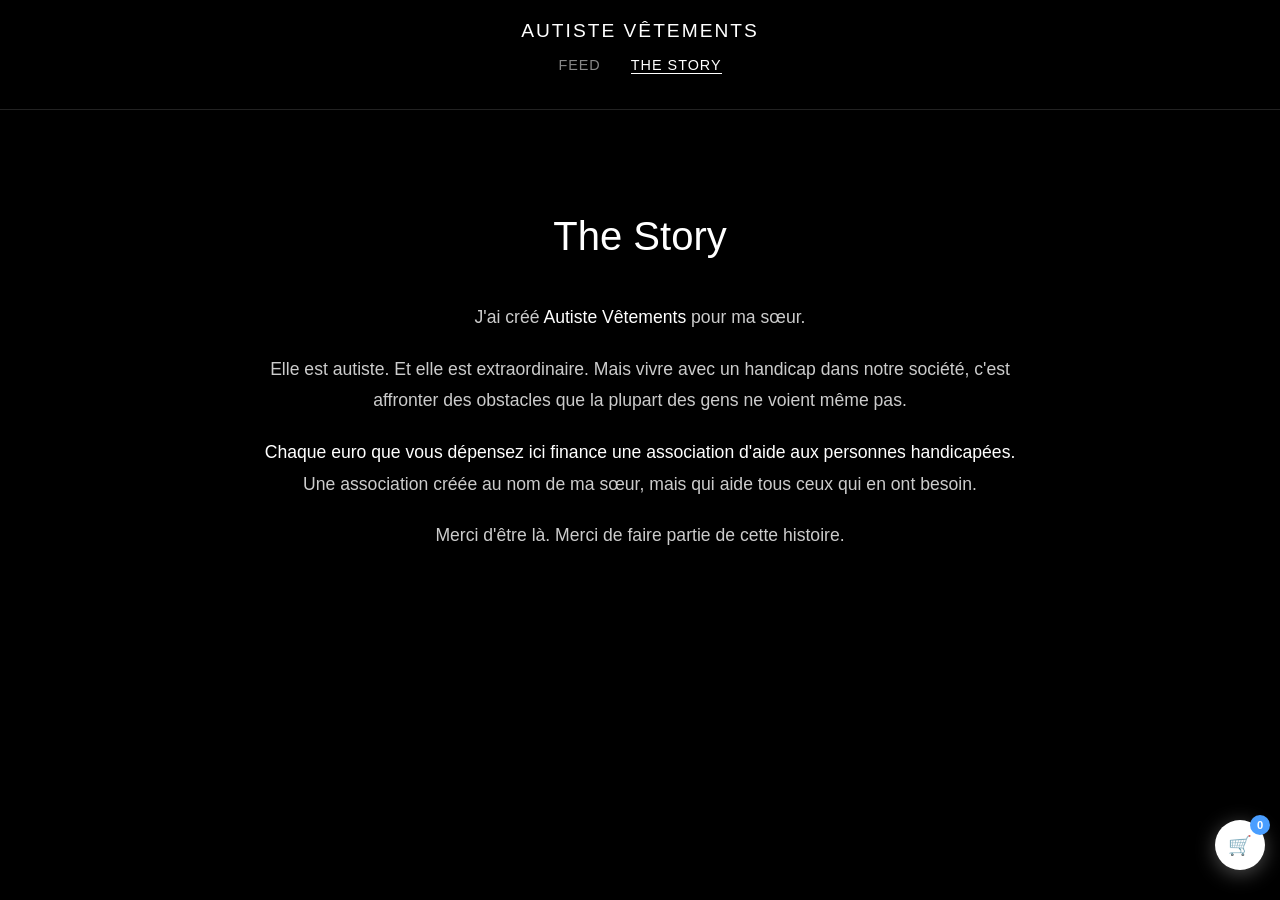
<file: story.html>
<!DOCTYPE html>
<html lang="fr">
<head>
    <meta charset="UTF-8">
    <meta name="viewport" content="width=device-width, initial-scale=1.0">
    <title>The Story - Autiste Vêtements</title>
    <link rel="stylesheet" href="styles.css">
</head>
<body>
    <header>
        <h1>Autiste Vêtements</h1>
        <nav class="nav-links">
            <a href="index.html" class="nav-link">Feed</a>
            <a href="story.html" class="nav-link active">The Story</a>
        </nav>
    </header>

    <div class="story-container">
        <h2>The Story</h2>
        
        <p>
            J'ai créé <span class="highlight">Autiste Vêtements</span> pour ma sœur.
        </p>
        
        <p>
            Elle est autiste. Et elle est extraordinaire. Mais vivre avec un handicap dans notre société, c'est affronter des obstacles que la plupart des gens ne voient même pas.
        </p>
        
        <p>
            <span class="highlight">Chaque euro que vous dépensez ici finance une association d'aide aux personnes handicapées.</span> Une association créée au nom de ma sœur, mais qui aide tous ceux qui en ont besoin.
        </p>
        
        <p>
            Merci d'être là. Merci de faire partie de cette histoire.
        </p>
    </div>

    <div class="cart-icon" id="cartIcon">
        <span class="cart-count">0</span>
        🛒
    </div>

    <script src="script.js"></script>
</body>
</html>
</file>
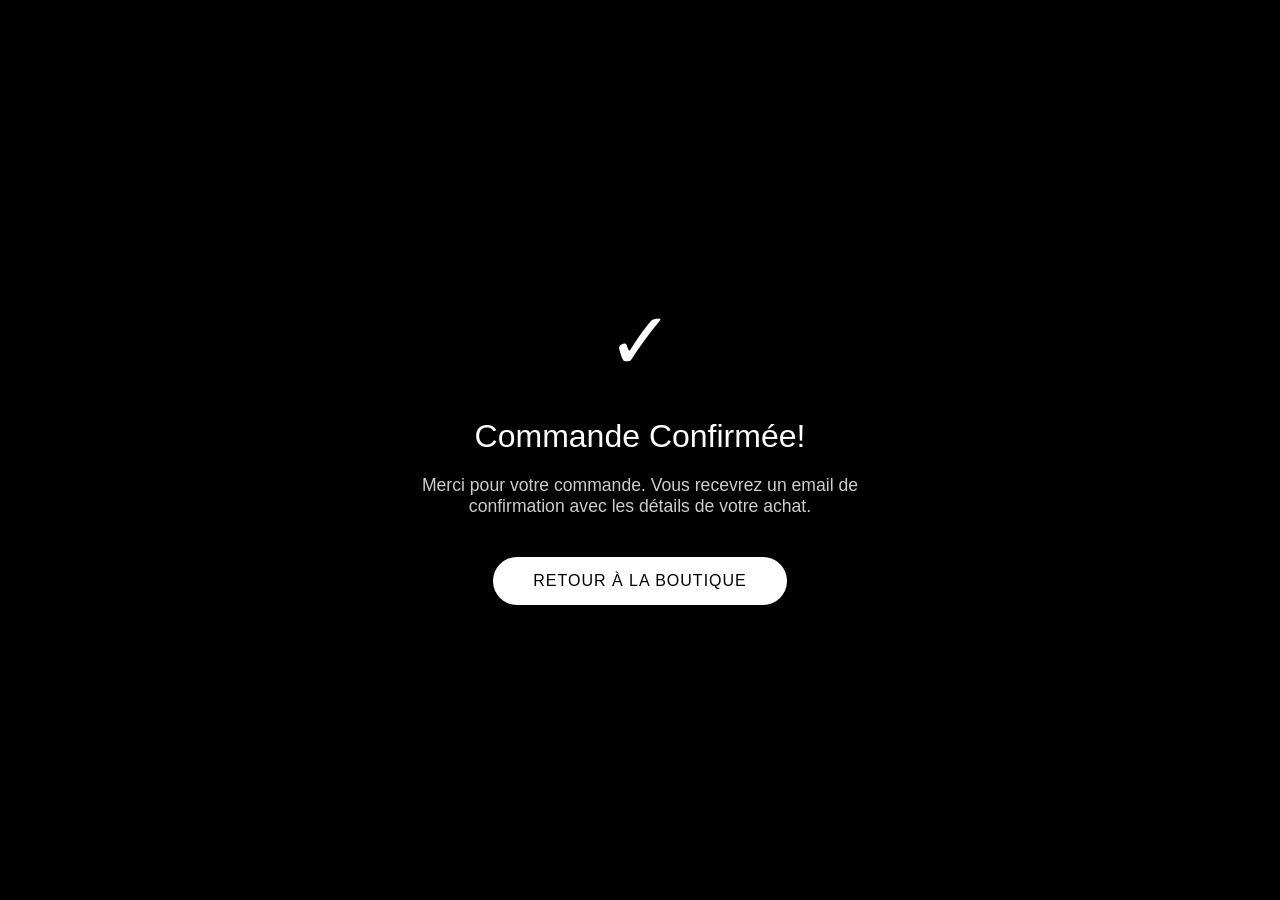
<file: success.html>
<!DOCTYPE html>
<html lang="fr">
<head>
    <meta charset="UTF-8">
    <meta name="viewport" content="width=device-width, initial-scale=1.0">
    <title>Commande Confirmée - Autiste Vêtements</title>
    <link rel="stylesheet" href="styles.css">
    <style>
        .success-container {
            min-height: 100vh;
            display: flex;
            flex-direction: column;
            justify-content: center;
            align-items: center;
            text-align: center;
            padding: 40px 20px;
        }
        
        .success-icon {
            font-size: 5rem;
            margin-bottom: 30px;
            animation: bounce 1s ease;
        }
        
        @keyframes bounce {
            0%, 100% { transform: translateY(0); }
            50% { transform: translateY(-20px); }
        }
        
        .success-title {
            font-size: 2rem;
            font-weight: 400;
            margin-bottom: 20px;
        }
        
        .success-text {
            font-size: 1.1rem;
            color: #ccc;
            margin-bottom: 40px;
            max-width: 500px;
        }
        
        .success-btn {
            background: #fff;
            color: #000;
            border: none;
            padding: 15px 40px;
            border-radius: 30px;
            font-size: 1rem;
            font-weight: 500;
            text-transform: uppercase;
            letter-spacing: 1px;
            cursor: pointer;
            text-decoration: none;
            display: inline-block;
            transition: all 0.3s ease;
        }
        
        .success-btn:hover {
            background: #ddd;
            transform: scale(1.05);
        }
    </style>
</head>
<body>
    <div class="success-container">
        <div class="success-icon">✓</div>
        <h1 class="success-title">Commande Confirmée!</h1>
        <p class="success-text">
            Merci pour votre commande. Vous recevrez un email de confirmation avec les détails de votre achat.
        </p>
        <a href="/" class="success-btn">Retour à la boutique</a>
    </div>
</body>
</html>
</file>
<file: styles.css>
* {
    margin: 0;
    padding: 0;
    box-sizing: border-box;
}

body {
    font-family: -apple-system, BlinkMacSystemFont, 'Segoe UI', Roboto, Oxygen, Ubuntu, Cantarell, sans-serif;
    background: #000;
    color: #fff;
    overflow-x: hidden;
}

header {
    position: fixed;
    top: 0;
    left: 0;
    right: 0;
    padding: 20px;
    background: rgba(0, 0, 0, 0.9);
    backdrop-filter: blur(10px);
    z-index: 100;
    text-align: center;
    border-bottom: 1px solid #222;
}

header h1 {
    font-size: 1.2rem;
    font-weight: 300;
    letter-spacing: 2px;
    text-transform: uppercase;
    margin-bottom: 15px;
}

.nav-links {
    display: flex;
    justify-content: center;
    gap: 30px;
    margin-bottom: 15px;
}

.nav-link {
    color: #888;
    text-decoration: none;
    font-size: 0.9rem;
    text-transform: uppercase;
    letter-spacing: 1px;
    transition: color 0.3s ease;
}

.nav-link:hover {
    color: #fff;
}

.nav-link.active {
    color: #fff;
    border-bottom: 1px solid #fff;
}

.search-container {
    display: flex;
    justify-content: center;
    align-items: center;
    max-width: 400px;
    margin: 0 auto;
}

#searchInput {
    width: 100%;
    padding: 10px 15px;
    background: rgba(255, 255, 255, 0.1);
    border: 1px solid #333;
    border-radius: 20px;
    color: #fff;
    font-size: 0.9rem;
    outline: none;
    transition: all 0.3s ease;
}

#searchInput::placeholder {
    color: #666;
}

#searchInput:focus {
    background: rgba(255, 255, 255, 0.15);
    border-color: #555;
}

.no-results {
    text-align: center;
    padding: 50px 20px;
    color: #666;
    font-size: 1.2rem;
}

.feed-container {
    margin-top: 160px;
    scroll-snap-type: y mandatory;
    overflow-y: scroll;
    height: calc(100vh - 160px);
}

.post {
    height: calc(100vh - 160px);
    scroll-snap-align: start;
    display: flex;
    flex-direction: column;
    justify-content: center;
    align-items: center;
    padding: 20px;
    position: relative;
    overflow: hidden;
}

.post.hidden {
    display: none;
}

.post-images {
    width: 100%;
    max-width: 500px;
    display: flex;
    gap: 10px;
    overflow-x: auto;
    scroll-snap-type: x mandatory;
    scrollbar-width: thin;
    scrollbar-color: #444 #1a1a1a;
    -webkit-overflow-scrolling: touch;
}

.post-images::-webkit-scrollbar {
    height: 8px;
}

.post-images::-webkit-scrollbar-track {
    background: #1a1a1a;
    border-radius: 4px;
}

.post-images::-webkit-scrollbar-thumb {
    background: #444;
    border-radius: 4px;
}

.post-images::-webkit-scrollbar-thumb:hover {
    background: #555;
}

.post-images img {
    width: 100%;
    min-width: 100%;
    height: 55vh;
    object-fit: cover;
    border-radius: 8px;
    scroll-snap-align: start;
    cursor: grab;
    user-select: none;
}

.post-images img:active {
    cursor: grabbing;
}

.post-images.multi img {
    min-width: 100%;
}

.post-info {
    margin-top: 20px;
    text-align: center;
    max-width: 500px;
    width: 100%;
    padding-bottom: 80px;
}

.color-selector {
    display: flex;
    justify-content: center;
    gap: 10px;
    margin-bottom: 15px;
}

.color-dot {
    width: 24px;
    height: 24px;
    border-radius: 50%;
    border: 2px solid #333;
    cursor: pointer;
    transition: all 0.3s ease;
}

.color-dot:hover {
    transform: scale(1.15);
    border-color: #666;
}

.color-dot.active {
    border-color: #fff;
    border-width: 3px;
    transform: scale(1.2);
}

.post-info h2 {
    font-size: 1.5rem;
    font-weight: 400;
    margin-bottom: 10px;
}

.price {
    font-size: 1.8rem;
    font-weight: 300;
    margin-bottom: 20px;
    color: #fff;
}

.add-to-cart {
    background: #fff;
    color: #000;
    border: none;
    padding: 15px 40px;
    font-size: 1rem;
    cursor: pointer;
    border-radius: 30px;
    transition: all 0.3s ease;
    text-transform: uppercase;
    letter-spacing: 1px;
    font-weight: 500;
}

.add-to-cart:hover {
    background: #ddd;
    transform: scale(1.05);
}

.add-to-cart:active {
    transform: scale(0.95);
}

.cart-icon {
    position: fixed;
    bottom: 30px;
    right: 15px;
    width: 50px;
    height: 50px;
    background: #fff;
    color: #000;
    border-radius: 50%;
    display: flex;
    align-items: center;
    justify-content: center;
    font-size: 1.2rem;
    cursor: pointer;
    box-shadow: 0 4px 20px rgba(255, 255, 255, 0.3);
    transition: transform 0.3s ease;
    z-index: 101;
    -webkit-tap-highlight-color: transparent;
    user-select: none;
}

.cart-icon:hover {
    transform: scale(1.1);
}

.cart-icon:active {
    transform: scale(0.95);
}

.cart-count {
    position: absolute;
    top: -5px;
    right: -5px;
    background: #4A9EFF;
    color: #fff;
    width: 20px;
    height: 20px;
    border-radius: 50%;
    display: flex;
    align-items: center;
    justify-content: center;
    font-size: 0.7rem;
    font-weight: bold;
}

/* Story Page Styles */
.story-container {
    max-width: 800px;
    margin: 160px auto 50px;
    padding: 40px 20px;
    line-height: 1.8;
}

.story-container h2 {
    font-size: 2.5rem;
    font-weight: 300;
    margin-bottom: 30px;
    text-align: center;
}

.story-container p {
    font-size: 1.1rem;
    margin-bottom: 20px;
    color: #ccc;
    text-align: center;
}

.story-container .highlight {
    color: #fff;
    font-weight: 400;
}

/* Checkout Modal */
.checkout-modal {
    display: none;
    position: fixed;
    top: 0;
    left: 0;
    width: 100%;
    height: 100%;
    background: rgba(0, 0, 0, 0.9);
    z-index: 1000;
    align-items: center;
    justify-content: center;
}

.checkout-modal.active {
    display: flex;
}

.checkout-content {
    background: #111;
    border: 1px solid #333;
    border-radius: 10px;
    max-width: 500px;
    width: 90%;
    max-height: 80vh;
    overflow-y: auto;
    padding: 30px;
    position: relative;
}

.checkout-header {
    display: flex;
    justify-content: space-between;
    align-items: center;
    margin-bottom: 30px;
}

.checkout-header h2 {
    font-size: 1.5rem;
    font-weight: 400;
}

.close-checkout {
    background: transparent;
    border: none;
    color: #fff;
    font-size: 2rem;
    cursor: pointer;
    padding: 0;
    width: 30px;
    height: 30px;
    display: flex;
    align-items: center;
    justify-content: center;
}

.close-checkout:hover {
    color: #ccc;
}

.cart-items {
    margin-bottom: 30px;
}

.cart-item {
    display: flex;
    gap: 15px;
    padding: 15px;
    background: #1a1a1a;
    border-radius: 8px;
    margin-bottom: 15px;
}

.cart-item-image {
    width: 80px;
    height: 80px;
    object-fit: cover;
    border-radius: 5px;
}

.cart-item-info {
    flex: 1;
}

.cart-item-name {
    font-size: 1rem;
    margin-bottom: 5px;
}

.cart-item-color {
    font-size: 0.85rem;
    color: #888;
    margin-bottom: 5px;
}

.cart-item-price {
    font-size: 1.1rem;
    color: #4CAF50;
}

.cart-item-remove {
    background: transparent;
    border: none;
    color: #ff4444;
    cursor: pointer;
    font-size: 1.2rem;
    padding: 5px;
}

.cart-item-remove:hover {
    color: #cc0000;
}

.cart-total {
    display: flex;
    justify-content: space-between;
    align-items: center;
    padding: 20px 0;
    border-top: 1px solid #333;
    border-bottom: 1px solid #333;
    margin-bottom: 30px;
}

.cart-total-label {
    font-size: 1.2rem;
    font-weight: 500;
}

.cart-total-amount {
    font-size: 1.5rem;
    font-weight: 500;
    color: #4CAF50;
}

.checkout-btn {
    width: 100%;
    background: #fff;
    color: #000;
    border: none;
    padding: 15px;
    border-radius: 5px;
    cursor: pointer;
    font-size: 1rem;
    font-weight: 500;
    text-transform: uppercase;
    letter-spacing: 1px;
    transition: all 0.3s ease;
}

.checkout-btn:hover {
    background: #ddd;
    transform: translateY(-2px);
}

.checkout-btn:disabled {
    background: #333;
    color: #666;
    cursor: not-allowed;
    transform: none;
}

.empty-cart {
    text-align: center;
    padding: 40px 20px;
    color: #666;
}

.empty-cart-icon {
    font-size: 3rem;
    margin-bottom: 20px;
}

.empty-cart-text {
    font-size: 1.1rem;
}

@media (max-width: 768px) {
    .post-images img {
        height: 45vh;
    }
    
    header h1 {
        font-size: 1rem;
    }
    
    .nav-links {
        gap: 20px;
    }
    
    .nav-link {
        font-size: 0.8rem;
    }
    
    .search-container {
        max-width: 100%;
    }
    
    #searchInput {
        font-size: 0.85rem;
    }
    
    .story-container {
        margin-top: 180px;
        padding: 20px;
    }
    
    .story-container h2 {
        font-size: 2rem;
    }
    
    .story-container p {
        font-size: 1rem;
    }
    
    .post-info {
        padding-bottom: 120px;
    }
}
</file>
